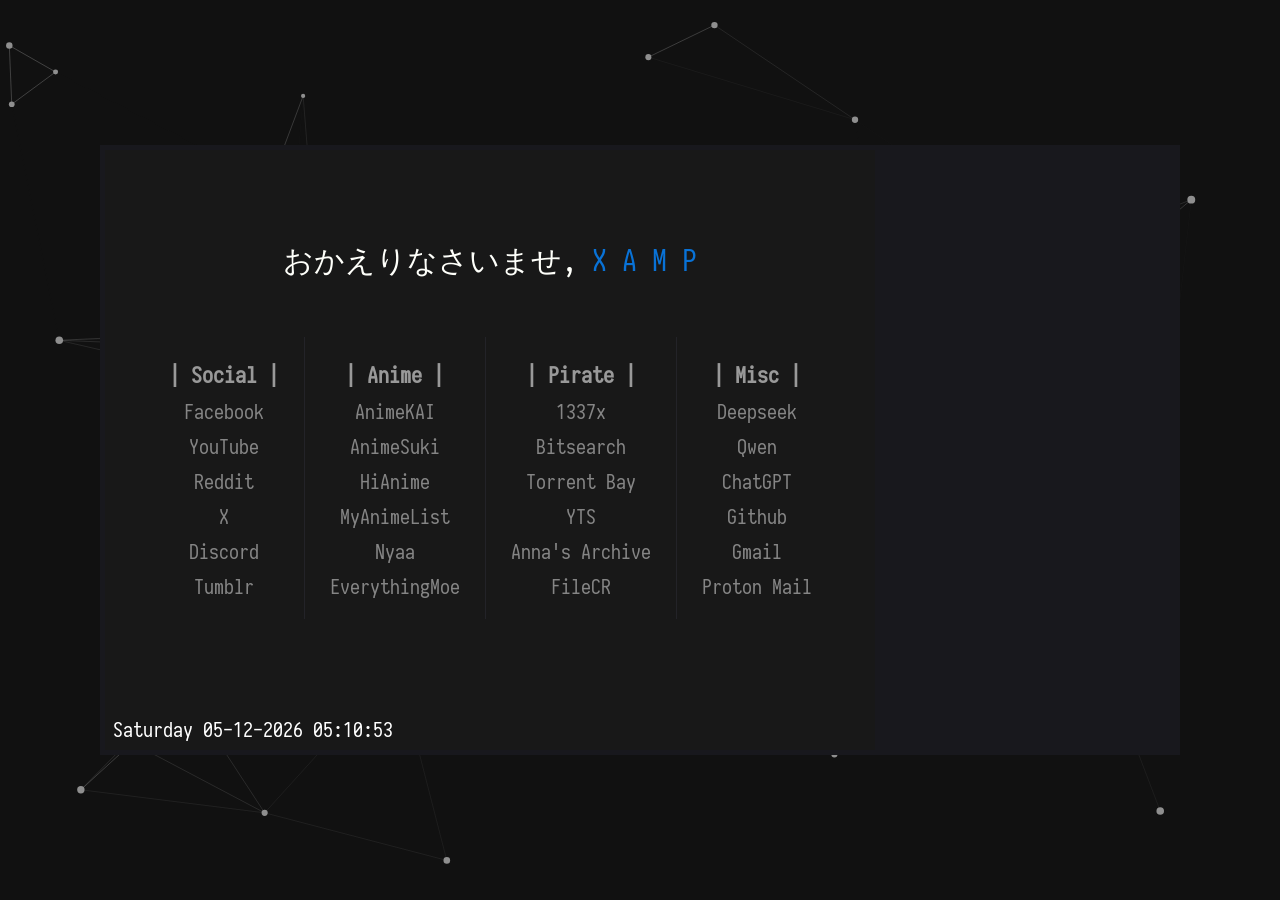
<file: startpage/index.html>
<!-- index.html -->
<!DOCTYPE html>
<html lang="en">
<head>
  <meta charset="utf-8">
  <link rel="icon" type="image/x-icon" href="assets/favicon.svg">
  <link rel="stylesheet" href="style.css">
  <title>StartPage</title>
</head>
<body>
  <main class="container">
    <section id="data-wrapper">
      <h1>おかえりなさいませ, <span id="flair">X A M P</span></h1>
      <nav>
        <ul class="nav-group social">
          <li class="nav-title">| Social |</li>
          <li><a href="https://www.facebook.com/">Facebook</a></li>
          <li><a href="https://www.youtube.com/">YouTube</a></li>
          <li><a href="https://www.reddit.com/">Reddit</a></li>
          <li><a href="https://www.x.com/">X</a></li>
          <li><a href="https://discord.com/channels/@me">Discord</a></li>
          <li><a href="https://www.tumblr.com/">Tumblr</a></li>
        </ul>
        <ul class="nav-group anime">
          <li class="nav-title">| Anime |</li>
          <li><a href="https://animekai.to/home">AnimeKAI</a></li>
          <li><a href="https://animesuki.to/home">AnimeSuki</a></li>
          <li><a href="https://hianime.to/home">HiAnime</a></li>
          <li><a href="https://myanimelist.net/">MyAnimeList</a></li>
          <li><a href="https://nyaa.si/">Nyaa</a></li>
          <li><a href="https://everythingmoe.com/">EverythingMoe</a></li>
        </ul>
        <ul class="nav-group pirate">
          <li class="nav-title">| Pirate |</li>
          <li><a href="https://1337x.to/">1337x</a></li>
          <li><a href="https://www.bitsearch.to/">Bitsearch</a></li>
          <li><a href="https://torrentbay.st/">Torrent Bay</a></li>
          <li><a href="https://yts.mx/">YTS</a></li>
          <li><a href="https://annas-archive.org/">Anna's Archive</a></li>
          <li><a href="https://filecr.com/en/">FileCR</a></li>
        </ul>
        <ul class="nav-group misc">
          <li class="nav-title">| Misc |</li>
          <li><a href="https://chat.deepseek.com/">Deepseek</a></li>
          <li><a href="https://chat.qwen.ai/">Qwen</a></li>
          <li><a href="https://chatgpt.com/">ChatGPT</a></li>
          <li><a href="https://github.com/">Github</a></li>
          <li><a href="https://gmail.com/">Gmail</a></li>
          <li><a href="https://mail.proton.me/u/1/inbox">Proton Mail</a></li>
        </ul>
      </nav>
      <div id="codes"></div>
    </section>
    <aside id="slideshow"></aside>
  </main>
  <canvas id="canvas"></canvas>
  <script src="script.js"></script>
</body>
</html>
</file>
<file: startpage/style.css>
/* style.css */
@font-face {
  font-family: 'Iosevka';
  src: url('assets/Iosevka.ttf');
}

* {
  box-sizing: border-box;
}

body {
  display: flex;
  justify-content: center;
  align-items: center;
  height: 100vh;
  margin: 0;
  font-family: 'Iosevka';
  font-size: 20px;
  background-color: #111;
  overflow: hidden;
}

h1 {
  color: #FEFFFA;
  font-weight: normal;
  text-align: center;
  padding: 20px 0 10px;
  margin-top: -40px;
}

nav {
  display: flex;
  justify-content: center;
  color: #999;
  font-size: 20px;
  margin: 0 auto;
  flex-wrap: wrap;
}

.nav-group {
  list-style: none;
  padding: 10px 25px;
  border-right: 1px solid #232328;
  transition: color 0.8s;
  cursor: default;
  text-align: center;
}

.nav-group:last-of-type {
  border-right: none;
}

.nav-group li {
  margin: 10px 0;
}

.nav-group li:first-child {
  padding-top: 5px;
  font-size: 22px;
  font-weight: bold;
  cursor: default;
}

.nav-group a {
  text-decoration: none;
  color: #858585;
  transition: color 0.8s;
}

.nav-group a:hover {
  color: white;
}

/* Hover group color transitions */
.nav-group.social:hover { color: #0972D6; }
.nav-group.anime:hover { color: #ed3434; }
.nav-group.pirate:hover { color: #4FAE0F; }
.nav-group.misc:hover { color: #edd934; }

.container {
  display: flex;
  justify-content: center;
  align-items: center;
  position: relative;
  text-align: center;
  background-color: #181818;
  border: 5px solid #18181D;
}

#slideshow {
  width: 300px;
  height: 600px;
  background: #18181D;
  position: relative;
  overflow: hidden;
}

.mySlides {
  position: absolute;
  width: 100%;
  height: 100%;
  top: 0;
  left: 0;
  opacity: 0;
  transition: transform 0.7s ease, opacity 0.7s ease;
  will-change: transform, opacity;
  pointer-events: none;
}

.mySlides video {
  width: 100%;
  height: 100%;
  object-fit: cover;
  display: block;
  background-color: #18181D;
  cursor: pointer;
}

#flair { color: #0972D6; }

#data-wrapper {
  display: flex;
  flex-direction: column;
  justify-content: center;
  align-items: center;
  width: 770px;
  height: 600px;
}

#codes {
  position: absolute;
  bottom: 0;
  left: 0;
  padding: 8px;
  color: white;
}

#canvas {
  position: absolute;
  top: 0;
  left: 0;
  width: 100%;
  height: 100%;
  z-index: -1;
}
</file>
